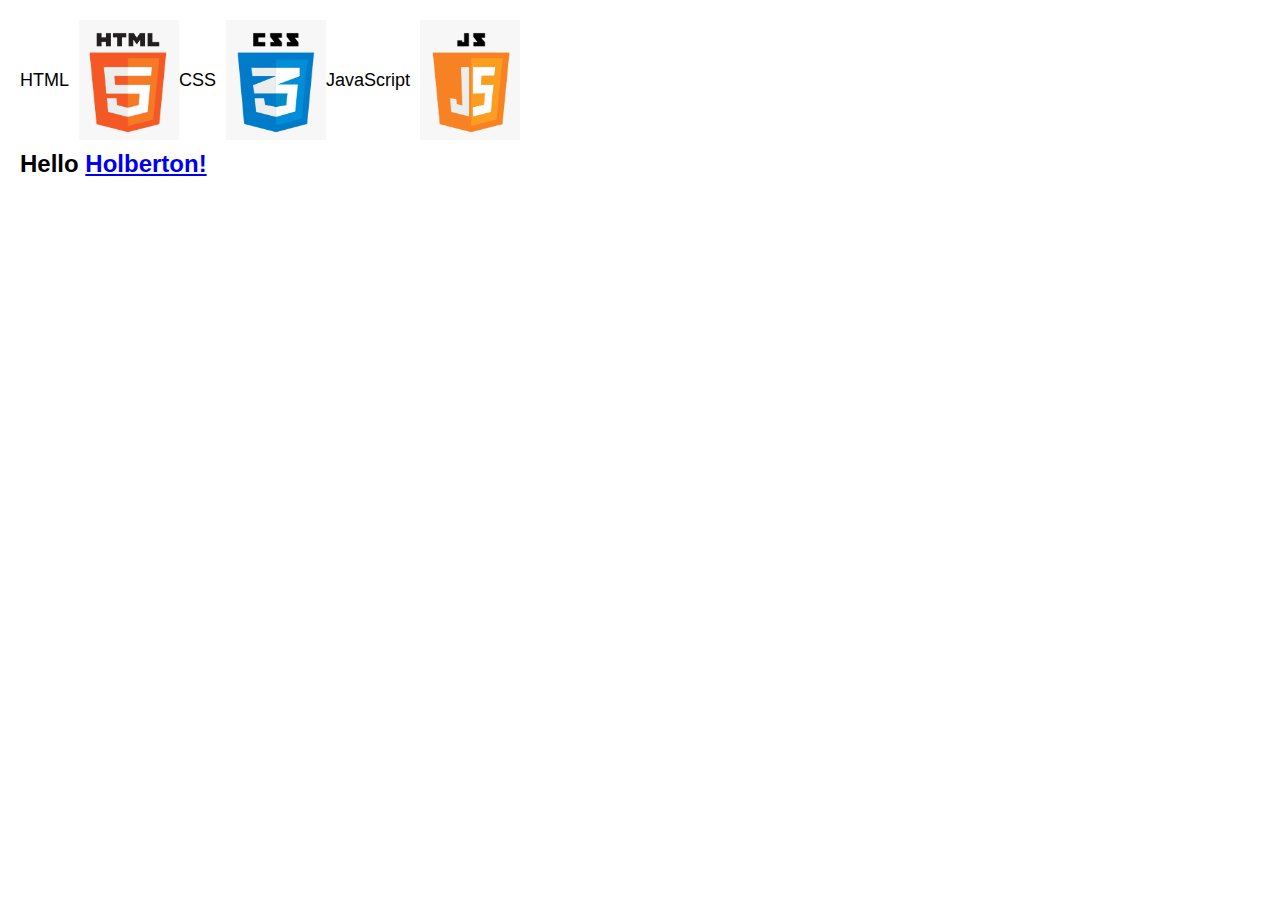
<file: index.html>
<!DOCTYPE html>
<html lang="en">
    <head>
        <meta charset="UTF-8" />
        <title>HBTN - 0- Sprite</title>
        <link href="0-styles.css" media="all" rel="stylesheet" type="text/css">
    </head>
    <body>
        <ul>
            <li>HTML<span class="icon i-html"></span></li>
            <li>CSS<span class="icon i-css"></span></li>
            <li>JavaScript<span class="icon i-js"></span></li>
        </ul>

        <h2>
            Hello <a href="https://www.holbertonschool.com">Holberton!</a>
        </h2>
    </body>
</html>
</file>
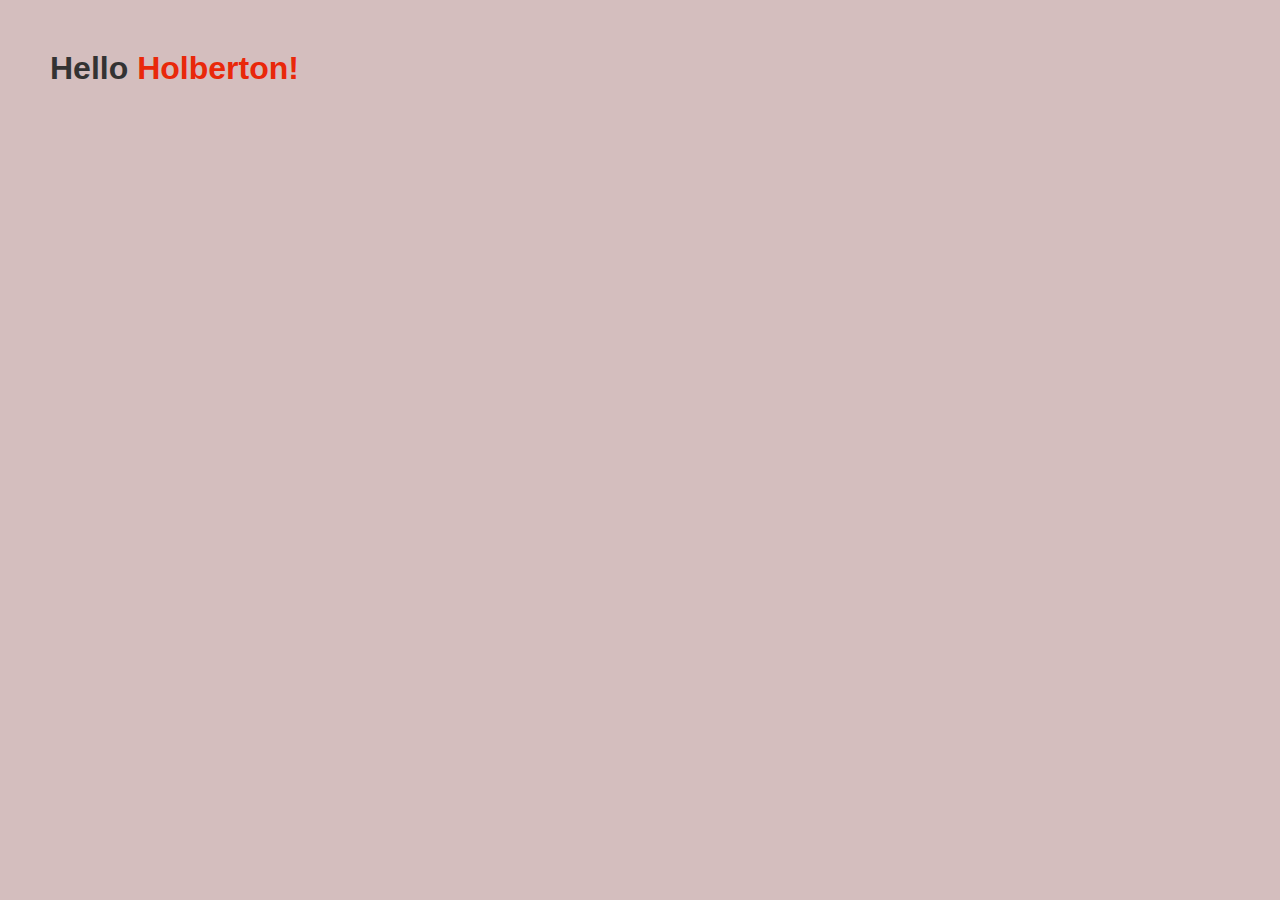
<file: index1.html>
<!DOCTYPE html>
<html lang="en">
    <head>
        <meta charset="UTF-8" />
        <title>HBTN - 1- Underline</title>
        <link href="1-style.css" media="all" rel="stylesheet" type="text/css">
    </head>
    <body>

        <h2>
            Hello <a href="https://www.holbertonschool.com">Holberton!</a>
        </h2>
    </body>
</html>
</file>
<file: 0-styles.css>
* {
    margin: 0;
    padding: 0;
    box-sizing: border-box;
}

body {
    font-family: Arial, sans-serif;
    padding: 20px;
    
}


ul {
    list-style: none;
    display: flex;
}

li {
    margin-bottom: 10px;
    font-size: 18px;
    display: flex;
    justify-content: center;
    align-items: center;
    gap: 10px;
}


.icon {
   display: inline-block;
    width: 100px;
    height: 120px;
    background-image: url('0-sprite.png');
    background-repeat: no-repeat;
    background-size: 300px 120px;
}


.i-html {
    background-position: 0px 0px;
}


.i-css {
    background-position: -100px 0px;
}


.i-js {
    background-position: -200px 0px;
}
</file>
<file: 1-style.css>
* {
    margin: 0;
    padding: 0;
    box-sizing: border-box;
}

body {
    font-family: Arial, sans-serif;
    padding: 50px;
    background-color: #d4bebe;
}

h2 {
    font-size: 2rem;
    color: #333;
}


a {
    color: #e9280a;
    text-decoration: none;
    position: relative;
    transition: color 0.3s ease;
}


a::after {
    content: '';
    position: absolute;
    bottom: -4px;
    left: 0;
    width: 0;
    height: 2px;
    background-color: #e9280a;
    transition: width 0.4s ease;
}


a:hover {
    color: #e9280a;
}

a:hover::after {
    width: 100%;
}
</file>
